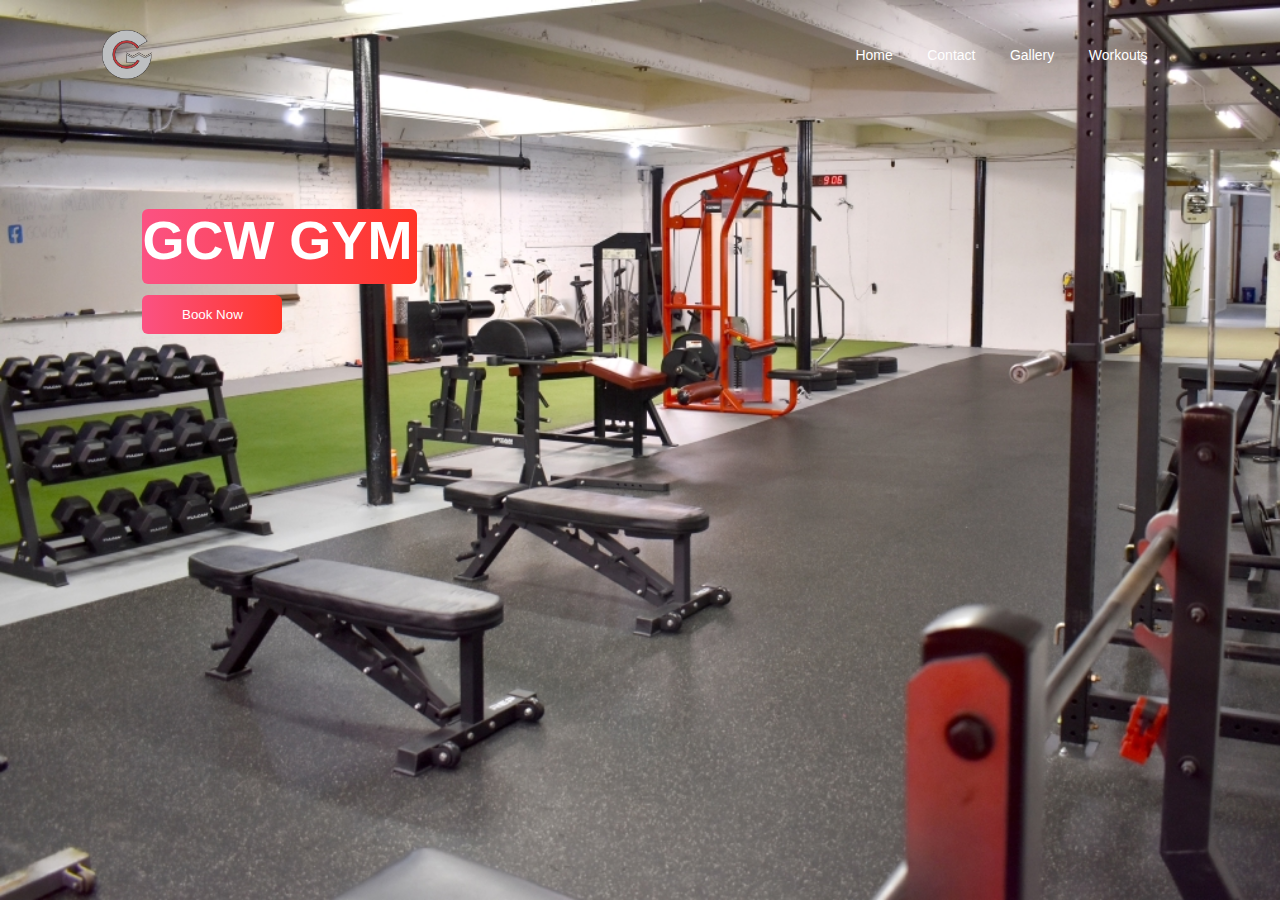
<file: index.html>
<!DOCTYPE html>

<html>
    <head>
        <meta name = "viewport" content = "width = device-width, initial-scale = 1.0">
        <title>GCW GYM</title>
        <link rel = "stylesheet" href = "index.css">
    </head>
    <body>
        <div class="container">
            <div class = "navbar"> 
                <img src = "images/WYANT_LOGO.PNG" class = "logo">
                <nav>
                    <ul>
                        <li><a href="index.html">Home</a></li>
                        <li><a href="contact.html">Contact</a></li>
                        <li><a href="gallery.html">Gallery</a></li>
                        <li><a href="workout.html">Workouts</a></li>
                    </ul>
                </nav>
                <!--TO DO: get a menu icon-->
            </div>
            
            <div class="row">
                <div class="col-1">
                    <h1>GCW GYM</h1>
                    <h3>640 Nixon Avenue<br>Indiana PA</h3>
                    <button type = "button">Book Now</button>
                </div>
                <div class="col-2">
                    
                </div>
            </div>

        </div>

    </body>
</html>
</file>
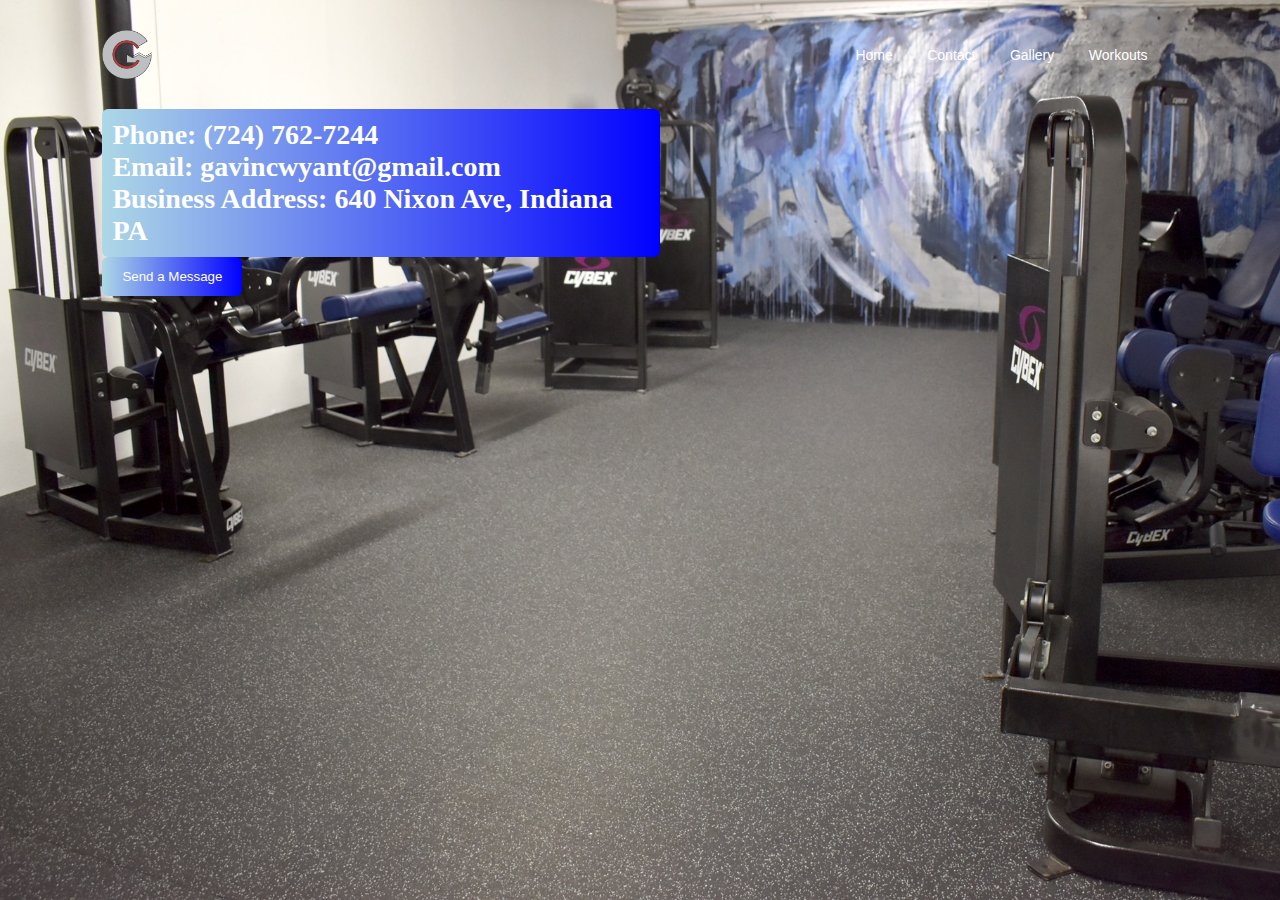
<file: contact.html>
<!DOCTYPE html>

<html>
    <head>
        <meta name = "viewport" content = "width = device-width, initial-scale = 1.0">
        <title>GCW GYM</title>
        <link rel = "stylesheet" href = "contact.css">
    </head>
    <body>
        <div class="container">
            <div class = "navbar"> 
                <img src = "images/WYANT_LOGO.PNG" class = "logo">
                <nav>
                    <ul>
                        <li><a href="index.html">Home</a></li>
                        <li><a href="contact.html">Contact</a></li>
                        <li><a href="gallery.html">Gallery</a></li>
                        <li><a href="">Workouts</a></li>
                    </ul>
                </nav>
                <!--TO DO: get a menu icon-->
            </div>
        

            <div class="row">
                <h2>Phone: (724) 762-7244</h2>
                <h2>Email: gavincwyant@gmail.com</h2>
                <h2>Business Address: 640 Nixon Ave, Indiana PA</h2>
                
            </div>
            <button type="button">Send a Message</button>
        </div>
    </body>

</html>
</file>
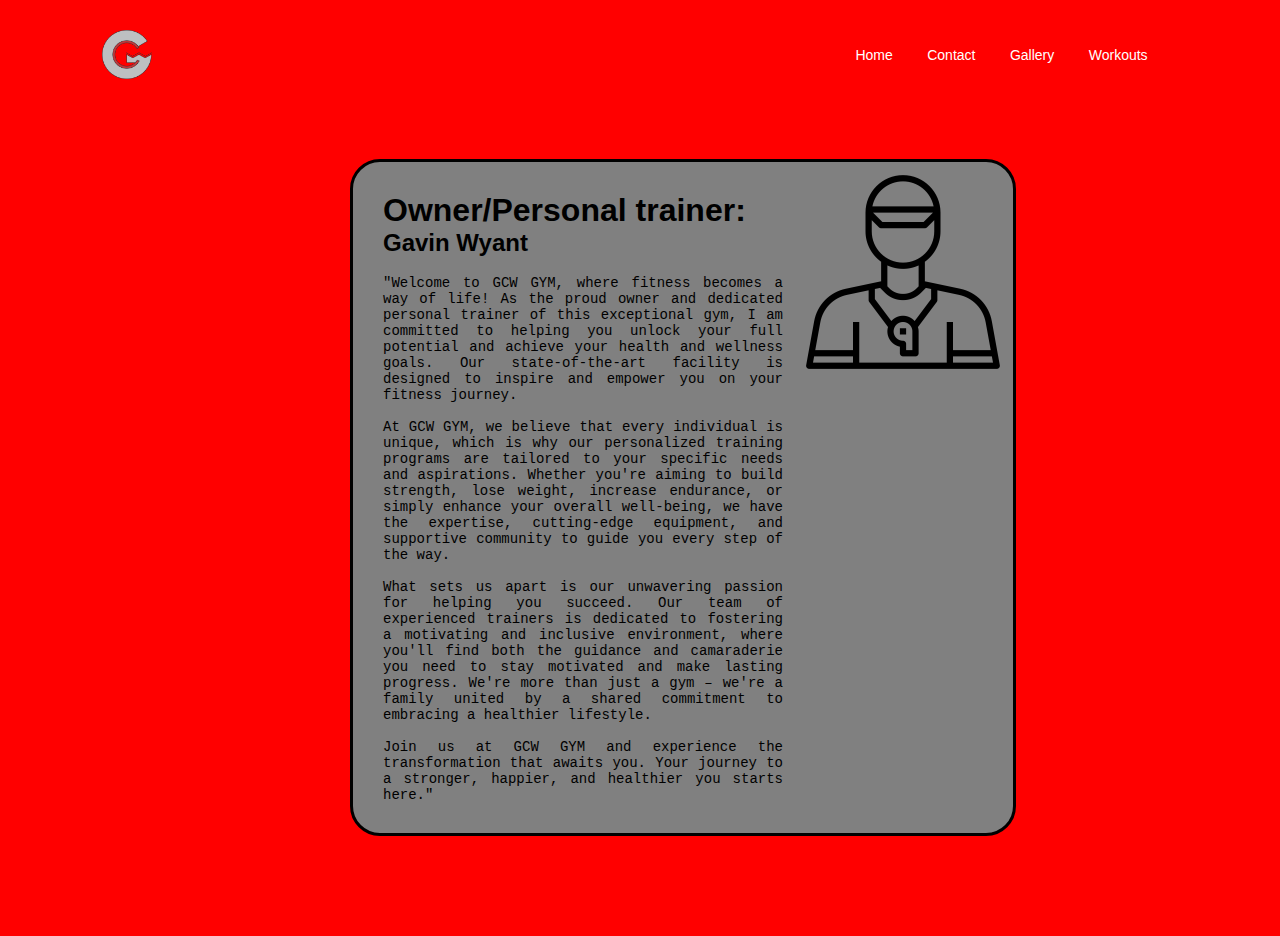
<file: gallery.html>
<!DOCTYPE html>
<html>
    <head>
        <meta name = "viewport" content = "width = device-width, initial-scale = 1.0">
        <title>GCW GYM</title>
        <link rel = "stylesheet" href = "gallery.css">
    </head>

    <body>
        <div class = "background">
            <div class = "navbar"> 
                <img src = "images/WYANT_LOGO.PNG" class = "logo">
                <nav>
                    <ul>
                        <li><a href="index.html">Home</a></li>
                        <li><a href="contact.html">Contact</a></li>
                        <li><a href="gallery.html">Gallery</a></li>
                        <li><a href="workout.html">Workouts</a></li>
                    </ul>
                </nav>
                <!--TO DO: get a menu icon-->
            </div>

            <section class = "about_me">
                <div class = "about_me_text">
                    <h1>Owner/Personal trainer:</h1>
                    <h2>Gavin Wyant</h2><br>
                    <p>"Welcome to GCW GYM, where fitness becomes a way of life! As the proud owner and dedicated personal trainer of this exceptional gym, I am committed to helping you unlock your full potential and achieve your health and wellness goals. Our state-of-the-art facility is designed to inspire and empower you on your fitness journey.<br><br>

                        At GCW GYM, we believe that every individual is unique, which is why our personalized training programs are tailored to your specific needs and aspirations. Whether you're aiming to build strength, lose weight, increase endurance, or simply enhance your overall well-being, we have the expertise, cutting-edge equipment, and supportive community to guide you every step of the way.<br><br>
                        
                        What sets us apart is our unwavering passion for helping you succeed. Our team of experienced trainers is dedicated to fostering a motivating and inclusive environment, where you'll find both the guidance and camaraderie you need to stay motivated and make lasting progress. We're more than just a gym – we're a family united by a shared commitment to embracing a healthier lifestyle.<br><br>
                        
                        Join us at GCW GYM and experience the transformation that awaits you. Your journey to a stronger, happier, and healthier you starts here."</p>
                </div>
                <div class="about_me_image">
                    <img src = "images/png.png">
                </div>
            </section>

        </div>
        

    </body>
</html>
</file>
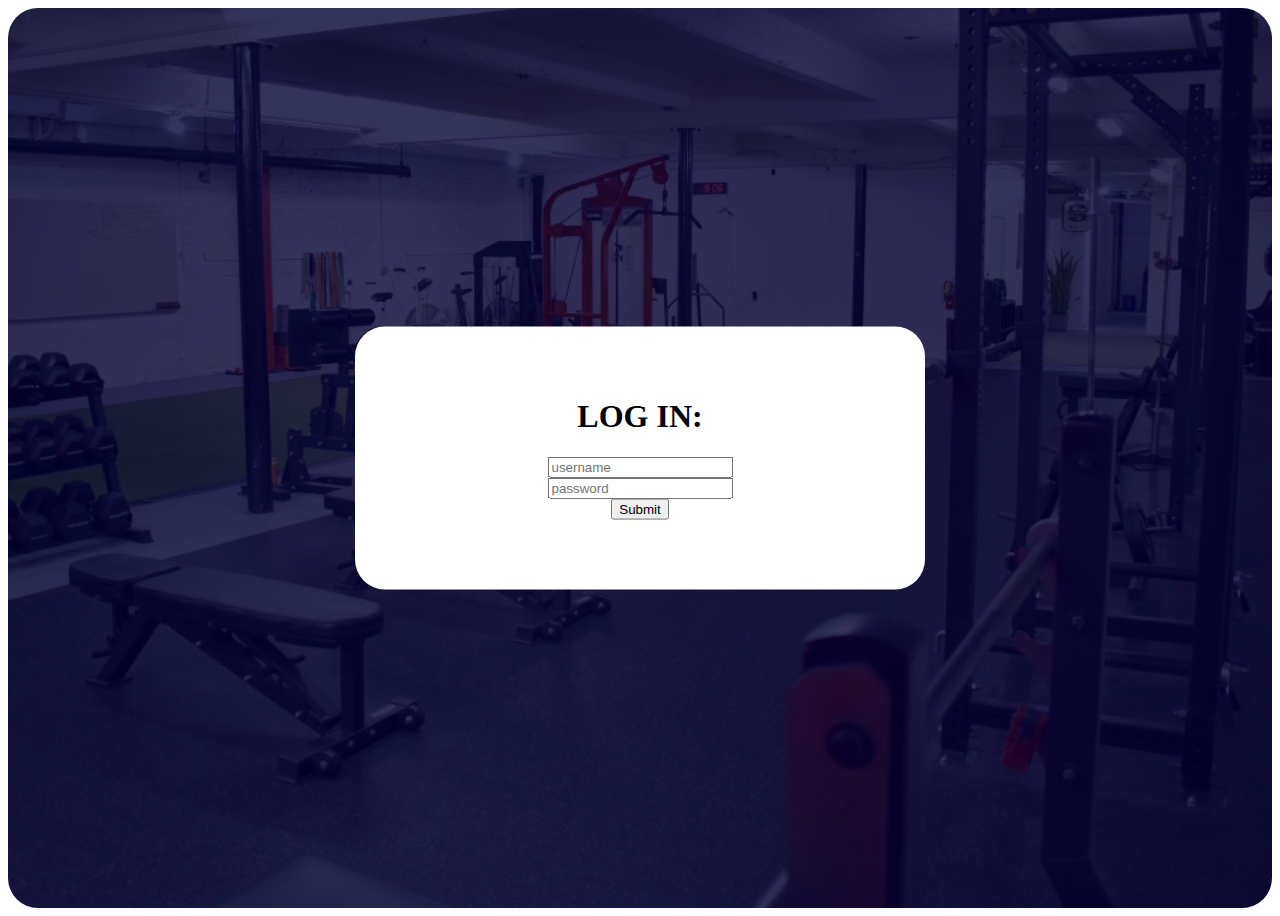
<file: login.html>
<!DOCTYPE html>
<html>
    <head>
        <meta name = "viewport" content = "width = device-width, initial-scale = 1.0">
        <title>GCW GYM</title>
        <link rel = "stylesheet" href = "login.css">
        
    </head>

    <section class = "main">
        <div class = "login">
            <h1>LOG IN:</h1>
            <form id = "login_form">
                <input type = "text" id = "username" placeholder = "username"><br>
                <input type = "text" id = "password" placeholder = "password"><br>
                <input type = "submit" name = "submit" placeholder="submit" id = "login_form_submit" onclick = "return auth()"><br>
            </form>
        
            <script>
                

                function auth(){
                    const email = document.getElementById("username").value;
                    const password = document.getElementById("password").value;
                    if (email === "admin" && password === "admin"){
                        alert("login successful");
                        window.location.assign("index.html");
                        return false;
                    }
                    else{
                        alert('login unsuccessful');
                    }
                }
                

            </script>

        </div>
    </section>


</html>
</file>
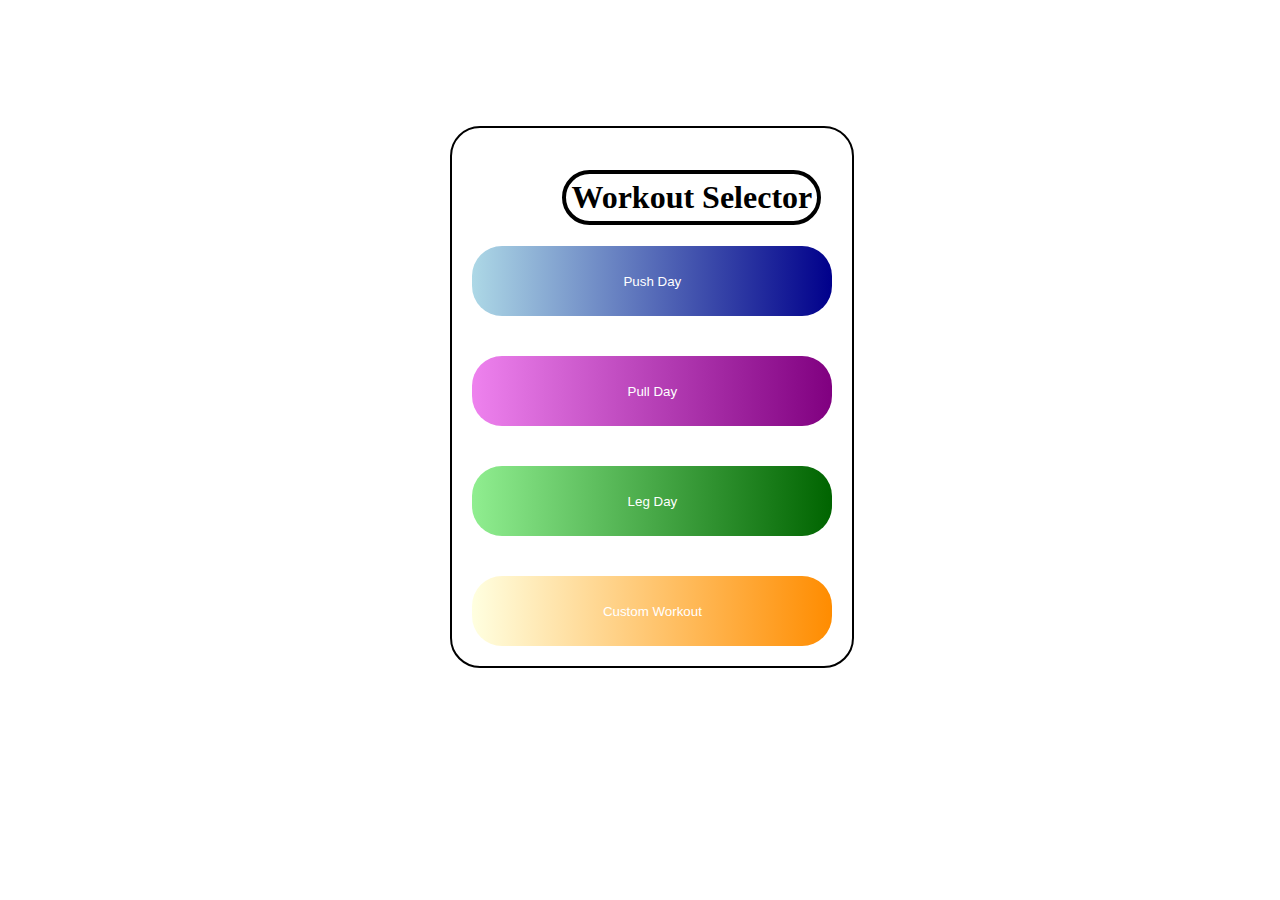
<file: workout.html>
<!DOCTYPE html>

<html>
    <head>
        <meta name = "viewport" content = "width = device-width, initial-scale = 1.0">
        <title>GCW GYM</title>
        <link rel = "stylesheet" href = "workout.css">
    </head>
    
    <body>
        <section class = "main">
            <div class="push">
                <h1>Workout Selector</h1>
                <button type = "button">Push Day</button>
            </div>
            <div class="pull">
                <button type = "button">Pull Day</button>
            </div>
            <div class="leg">
                <button type = "button">Leg Day</button>
            </div>
            <div class="custom">
                <button type = "button">Custom Workout</button>
            </div>
        </section>
    </body>
</html>
</file>
<file: index.css>
*{
    margin: 0;
    padding: 0;
    font-family: sans-serif;
}

.container{
    width: 100%;
    min-height: 100vh;
    padding-left: 8%;
    padding-right: 8%;
    box-sizing: border-box;
    overflow: hidden;
    background-image: url("images/gym_main.JPG");
    background-size: cover;
    
}

.navbar{
    width: 100%;
    display: flex;
    align-items: center;
    
}

.logo{
    width: 50px;
    cursor: pointer;
    margin: 30px 0;
}

nav{
    flex: 1;
    text-align: right;
}

nav ul li{
    list-style: none;
    display: inline-block;
    margin-right: 30px;
}

nav ul li a{
    text-decoration: none;
    color: #fff;
    font-size: 14px;
    
}

nav ul li a:hover{
    color: #ff5ea2;
}

.row{
    display: flex;
    justify-content: space-between;
    align-items: center;
    margin: 100px 0;
}

.col-1{
    flex-basis: 40%;
    position: relative;
    margin-left: 40px;
}

.col-1 h1{
    font-size: 54px;
    color: #fff;
    z-index: 2;
    position: absolute;
    resize: none;
    white-space: nowrap;
}

.col-1 h3{
    font-size: 24px;
    font-weight: 100;
    color: #707070;
    margin: 20px 0 10px;
}

button{
    width: 140px;
    border: 0;
    outline: none;
    padding: 12px 10px;
    color: #fff;
    background: linear-gradient(to right, #fb5283, #ff3527);
    cursor: pointer;
    border-radius: 6px;
    transition: width 0.5s;
}

button:hover{
    width: 160px;
    display: flex;
    align-items: center;
    justify-content: space-around;
}

.col-1::after{
    content: '';
    width: 275px;
    height: 60%;
    background: linear-gradient(to right, #fb5283, #ff3527);
    position: absolute;
    left: 0px;
    top: 0px;
    cursor: default;
    z-index: 1;
    border-radius: 6px;

}

.col-2{
    position: relative;
    flex-basis: 60%;
    display: flex;
    align-items: center;
}
</file>
<file: contact.css>
*{
    margin: 0;
    padding: 0;
    font-family: sans-serif;
}

.container{
    width: 100%;
    min-height: 100vh;
    padding-left: 8%;
    padding-right: 8%;
    box-sizing: border-box;
    overflow: hidden;
    background-image: url("images/gym_blue.JPG");
    background-size: cover;
}

.navbar{
    width: 100%;
    display: flex;
    align-items: center;
}

.logo{
    width: 50px;
    cursor: pointer;
    margin: 30px 0;
}

nav{
    flex: 1;
    text-align: right;
}

nav ul li{
    list-style: none;
    display: inline-block;
    margin-right: 30px;
}

nav ul li a{
    text-decoration: none;
    color: #fff;
    font-size: 14px;
}

nav ul li a:hover{
    color: #ff5ea2;
}

.row{
    background-color: blue;
    max-width: 50%;
    background: linear-gradient(to right, lightblue, blue);
    padding: 10px;
    border-radius: 6px;
}

.row h2{
    font-size: 28px;
    font-family: Cambria, Cochin, Georgia, Times, 'Times New Roman', serif;
    color: #fff;
}

button{
    width: 140px;
    border: 0;
    padding: 12px 10px;
    outline: none;
    color: #fff;
    background: linear-gradient(to right, lightblue, blue);
    cursor: pointer;
    border-radius: 6px;
    transition: width 0.5s;
}

button:hover{
    width: 160px;
    display: flex;
    align-items: center;
    justify-content: space-around;
}
</file>
<file: gallery.css>
*{
    margin: 0;
    padding: 0;
    font-family: sans-serif;
    list-style: none;
    text-decoration: none;
}

.navbar{
    width: 100%;
    display: flex;
    align-items: center;
    top: 0;
}

.logo{
    width: 50px;
    cursor: pointer;
    margin: 30px 0;
    padding-left: 8%;
}

nav{
    flex: 1;
    text-align: right;
    padding-right: 8%;
    
}

nav ul li{
    list-style: none;
    display: inline-block;
    margin-right: 30px;
    
}

nav ul li a{
    text-decoration: none;
    color: white;
    font-size: 14px;
    
}

nav ul li a:hover{
    color: #ff5ea2;
}

.background{
    min-height: 100vh;
    width: 100%;
    box-sizing: border-box;
    background: red;
    background-size: cover;
    overflow:hidden;
}

.about_me{
    width: 50%;
    display: flex;
    padding: 10px;
    margin: 50px 350px 100px;
    border: 3px solid black;
    background: gray;
    border-radius: 30px;
}

.about_me_text {
    text-align: justify;
    padding: 20px;
}

.about_me_text p{
    font-size: 14px;
    font-family: 'Courier New', Courier, monospace;
}
</file>
<file: login.css>
.main {
    height: 100vh;
    width: 100%;
    position: relative;
    background-image: linear-gradient(rgba(0,0,50,0.8),rgba(0,0,50,0.8)),url("images/gym_main.JPG");
    background-position:center;
    background-size: cover;
    border-radius: 30px;
 }

.login{
    
    width: 90%;
    max-width: 450px;
    background: #fff;
    position: absolute;
    top: 50%;
    left: 50%;
    transform: translate(-50%,-50%);
    padding: 50px 60px 70px;
    text-align: center;
    border-radius: 30px;
}

button{
    margin: 10px
}
</file>
<file: workout.css>
.main{
    border: 2px solid black;
    width: fit-content;
    border-radius: 30px;
    margin-left: 35%;
    margin-top: 10%;
}

.main div{
    padding: 20px;
}

.main div button{
    width: 360px;
    height: 70px;
    cursor: pointer;
    border-radius: 30px;
    border: none;
    transition: .5s;
}

.main div button:hover{
    width: 400px;
}

.push button{
    background: linear-gradient(to right, lightblue, darkblue);
    color: white;
}

.push h1{
    margin-left: 90px;
    border: 4px solid ;
    border-radius: 30px;
    width: fit-content;
    padding: 5px;
}

.pull button{
    background: linear-gradient(to right, violet, purple);
    color: white;
}

.leg button{
    background: linear-gradient(to right, lightgreen, darkgreen);
    color: white;
}

.custom button{
    background: linear-gradient(to right, lightyellow, darkorange);
    color: white;
}

body{
    background-color: rgb(255, 255, 255);
}
</file>
